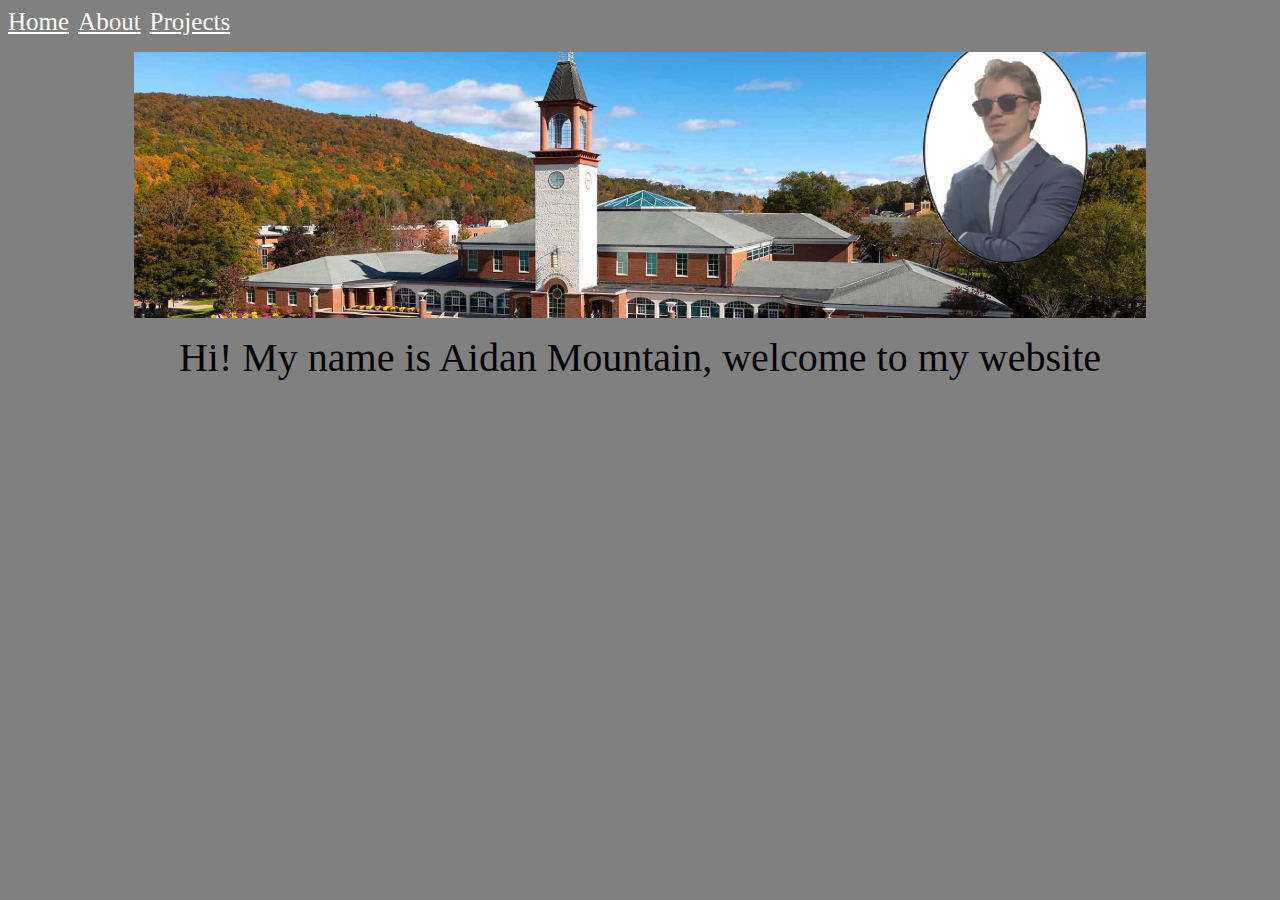
<file: index.html>
<html>
    <head>
        <title>Home Page</title>
        <link type="text/css" href="example.css" rel="stylesheet"/>
    </head>

    <body class="site-background">
        <div>
            <a class = "nav-option" href="index.html">Home</a>
            <a class = "nav-option" href="about.html">About</a>
            <a class = "nav-option" href="projects.html">Projects</a> 
        </div>
        <p> </p>
        <img class="image" src="./images/FinalTry.jpg" />
        <p> </p>
        <center class = "centered-text">Hi! My name is Aidan Mountain, welcome to my website</center>
        
    </body>
</html>
</file>
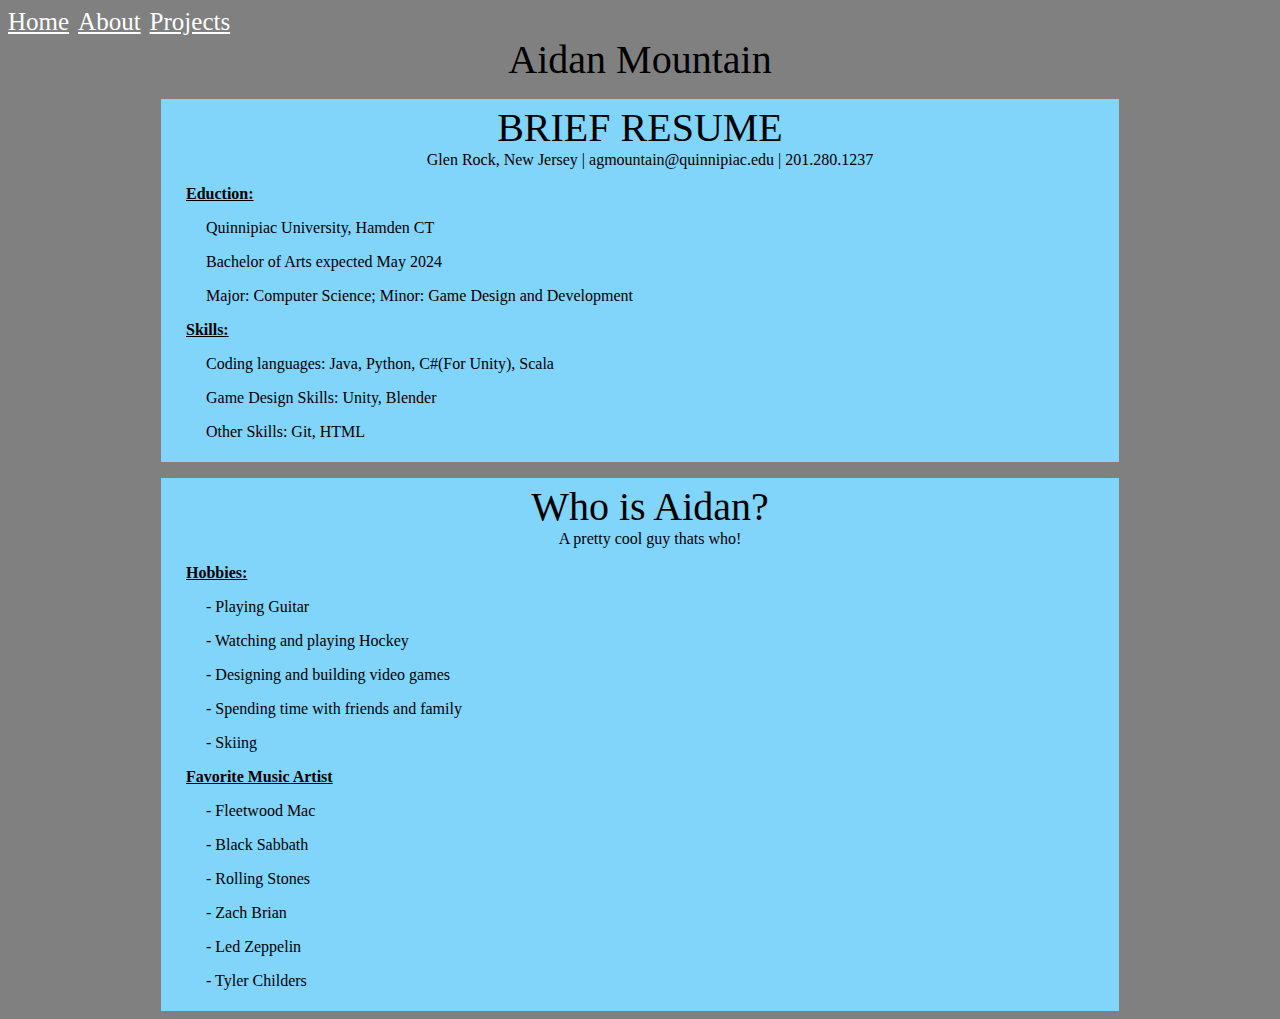
<file: about.html>
<html>
    <head>
        <title>About Page</title>
        <link type="text/css" href="example.css" rel="stylesheet"/>
    </head>

    <body class="site-background">
        <div>
            <a class="nav-option" href="index.html">Home</a>
            <a class="nav-option" href="about.html">About</a>
            <a class="nav-option" href="projects.html">Projects</a>
        </div>
        <center class = "centered-text">Aidan Mountain</center>
        <p> </p>
        <div class = "text-container">
            <center class = "centered-text">BRIEF RESUME</center>
            <div class = "about-text">
                <center>Glen Rock, New Jersey | agmountain@quinnipiac.edu | 201.280.1237</center>
                <p class = "label">Eduction:</p>
                <div class = "text-list">
                    <p>Quinnipiac University, Hamden CT</p>
                    <p>Bachelor of Arts expected May 2024</p>
                    <p >Major: Computer Science; Minor: Game Design and Development</p>
                </div>
                <p class = "label">Skills:</p>
                <div class = "text-list">
                    
                    <p>Coding languages: Java, Python, C#(For Unity), Scala</p>
                    <p>Game Design Skills: Unity, Blender</p>
                    <p>Other Skills: Git, HTML</p>
                </div>
            </div>
            
        </div>
        <p> </p>
        <div class = "text-container">
            <div class = "about-text">
                <center class = "centered-text">Who is Aidan?</center>
                <center>A pretty cool guy thats who!</center>
                <p class = "label">Hobbies:</p>
                <div class = "text-list">
                    <p>- Playing Guitar</p>
                    <p>- Watching and playing Hockey</p>
                    <p>- Designing and building video games</p>
                    <p>- Spending time with friends and family</p>
                    <p>- Skiing</p>
                    
                </div>
                <p class = "label">Favorite Music Artist</p>
                <div class = "text-list">
                    <p>- Fleetwood Mac</p>
                    <p>- Black Sabbath</p>
                    <p>- Rolling Stones</p>
                    <p>- Zach Brian</p>
                    <p>- Led Zeppelin</p>
                    <p>- Tyler Childers</p>
                </div>
            </div>
            <p> </p>
        </div>
    </body>
</html>
</file>
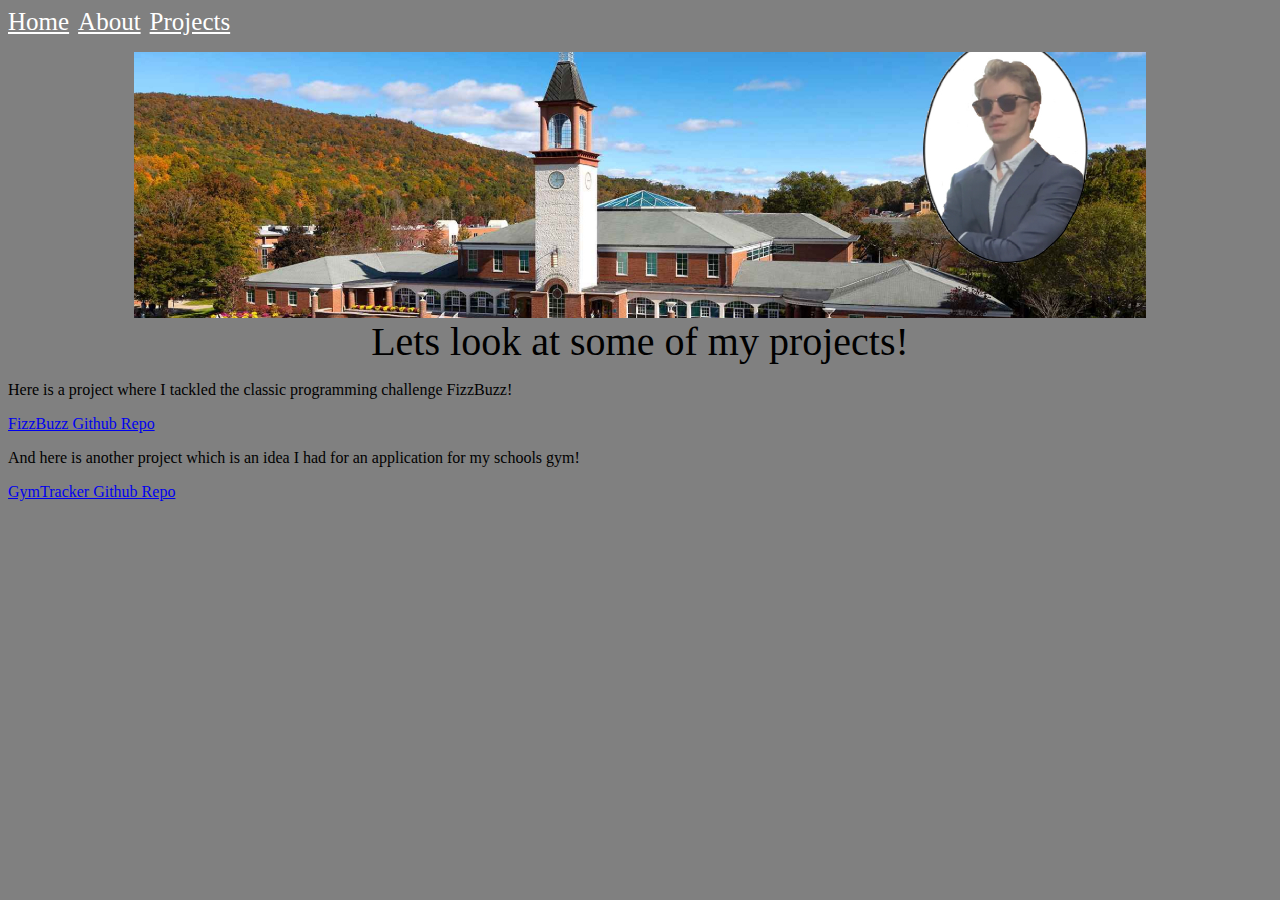
<file: projects.html>
<html>
    <head>
        <title>Projects Page</title>
        <link type="text/css" href="example.css" rel="stylesheet"/>
    </head>

    <body class="site-background">
        <div>
            
            <a class="nav-option" href="index.html">Home</a>
            <a class="nav-option" href="about.html">About</a>
            <a class="nav-option" href="projects.html">Projects</a>
            <!--Comment for the sake of commenting so that I have it for later-->
            <!---->
        </div>
        <p> </p>
        <img class="image" src="./images/FinalTry.jpg" />
    </body>
    <center class = "centered-text">Lets look at some of my projects!</center>
    <div>
        <p>Here is a project where I tackled the classic programming challenge FizzBuzz!</p>
        
        <a href="https://github.com/AidanMountain/FizzBuzz.git">FizzBuzz Github Repo</a>
        <p> </p>
        <p>And here is another project which is an idea I had for an application for my schools gym!</p>
        <a href="https://github.com/AidanMountain/GymTracker">GymTracker Github Repo</a>
        

    </div>
</html>
</file>
<file: example.css>
.header {
    color: red;
}

.subheader {
    color: blue;
    font-style: italic;
}

.navbar {
    background: black;
    padding-top: 5px;
    padding-bottom: 5px;
    padding-left: 5px;
}

.nav-option {
    color: white;
    margin-right: 5px;
    font-size: 25;
}
.site-background{
    background: gray;
}
.image{
    
    display: block;
    margin-left: auto;
    margin-right: auto;
    width: 80%;
      
}
.centered-text{
    font-size: 40;
}
.text-container{
    background: rgb(129, 212, 250);
    display: block;
    margin-left: auto;
    margin-right: auto;
    width: 75%;
    padding: 5px
  }
  .about-text{
    padding-left: 20px;
  }
  .label{
    font-weight: bold;
    text-decoration: underline;
  }
  .text-list{
    padding-left: 20px;
  }
</file>
